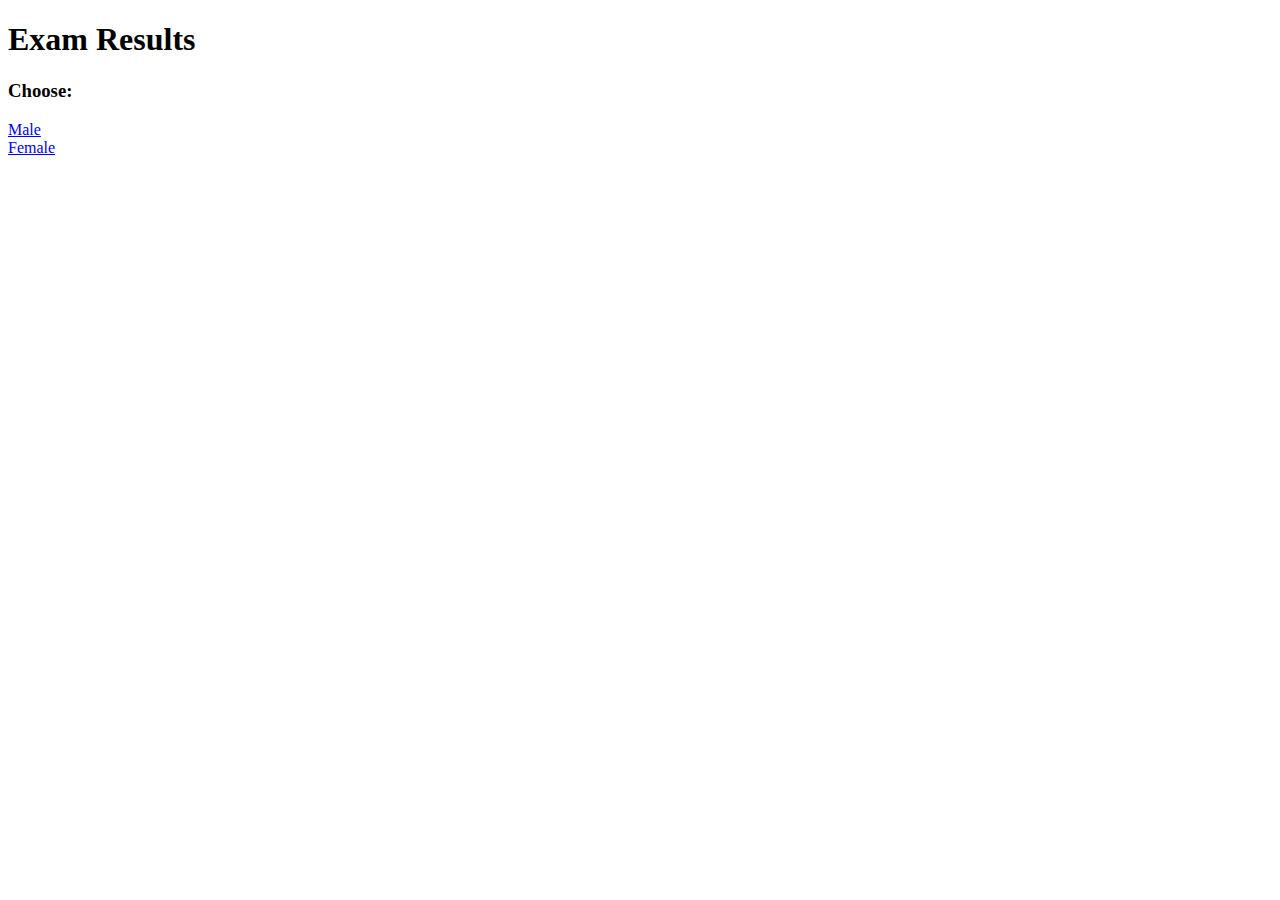
<file: index.html>
<!DOCTYPE html>
<html lang="en">
  <head>
    <meta charset="UTF-8" />
    <meta http-equiv="X-UA-Compatible" content="IE=edge" />
    <meta name="viewport" content="width=device-width, initial-scale=1.0" />
    <title>Main</title>
  </head>
  <body>
    <h1>Exam Results</h1>
    <h3>Choose:</h3>
    <a href="male.html">Male</a><br />
    <a href="female.html">Female</a>
  </body>
</html>
</file>
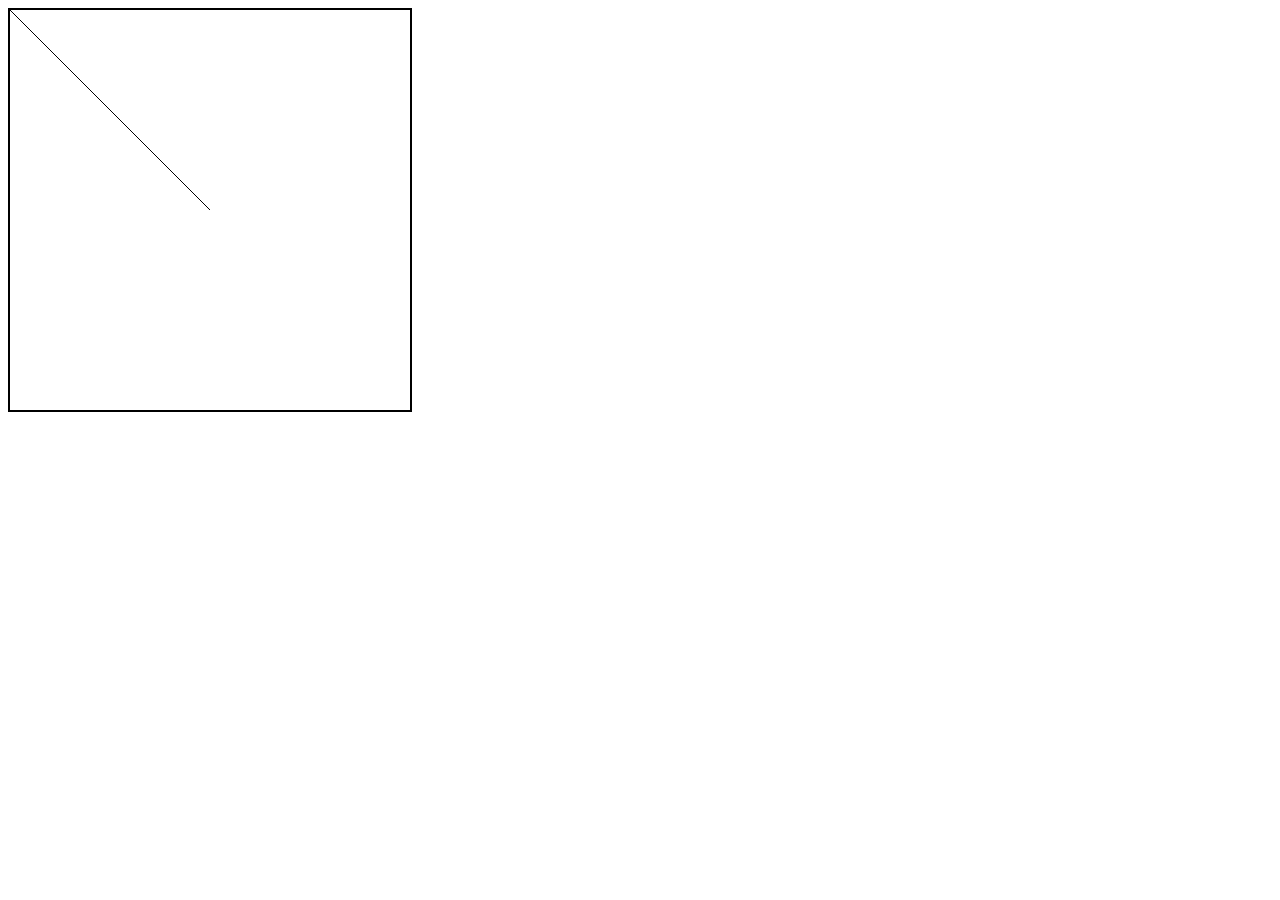
<file: canvas.html>
<!DOCTYPE html>
<html lang="en">
  <head>
    <meta charset="UTF-8" />
    <meta http-equiv="X-UA-Compatible" content="IE=edge" />
    <meta name="viewport" content="width=device-width, initial-scale=1.0" />
    <title>Graphic</title>
  </head>
  <body>
    <canvas id="canvas" width="400" height="400" style="border: 2px solid">
      <script>
        var canvas = document.getElementById('canvas');
        var pincel = canvas.getContext('2d');
        pincel.moveTo(0, 0);
        pincel.lineTo(200, 200);
        pincel.stroke();
      </script>
    </canvas>
  </body>
</html>
</file>
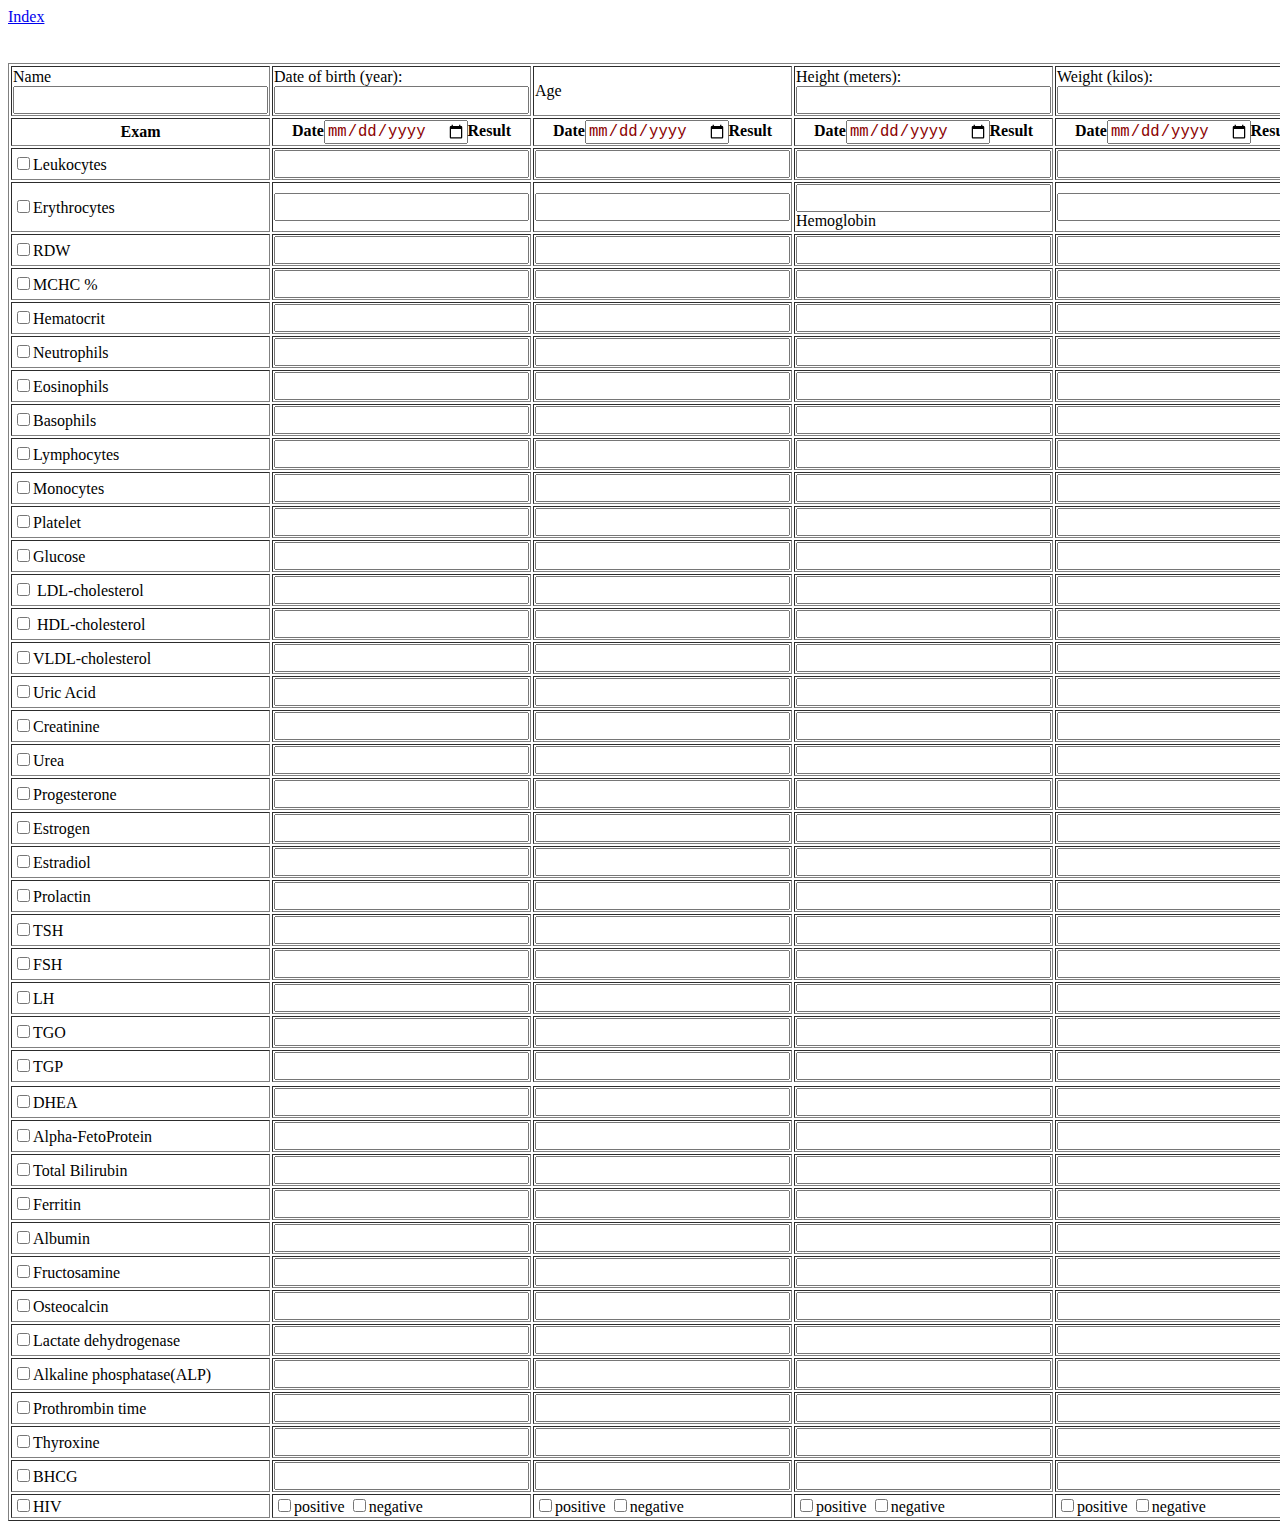
<file: female.html>
<!DOCTYPE html>
<html lang="en">
  <head>
    <meta charset="UTF-8" />
    <meta http-equiv="X-UA-Compatible" content="IE=edge" />
    <meta name="viewport" content="width=device-width, initial-scale=1.0" />
    <link rel="stylesheet" href="style.css" />
    <title>Female</title>
  </head>
  <body>
    <a href="index.html">Index</a>
    <table border="1">
      <caption>
        Female results
      </caption>
      <tr onchange="calc()">
        <td>Name <input type="text" name="name" id="name" /></td>
        <td>
          Date of birth (year):
          <input type="number" name="dateofbirth" id="dateofbirth" />
        </td>
        <td><span id="age">Age</span></td>
        <td>
          Height (meters):<input type="number" name="height" id="height" />
        </td>
        <td>
          Weight (kilos):<input type="number" name="weight" id="weight" />
        </td>
        <td>BMI <span id="bmi"></span></td>
      </tr>
      <tr>
        <th>Exam</th>
        <th>Date<input type="date" name="date1" id="date1" />Result</th>
        <th>Date<input type="date" name="date2" id="date2" />Result</th>
        <th>Date<input type="date" name="date3" id="date3" />Result</th>
        <th>Date<input type="date" name="date4" id="date4" />Result</th>
        <th>Date<input type="date" name="date5" id="date5" />Result</th>
        <th>Date<input type="date" name="date6" id="date6" />Result</th>
        <th>Date<input type="date" name="date7" id="date7" />Result</th>
      </tr>
      <tr>
        <td><input type="checkbox" name="leuko" id="leuko" />Leukocytes</td>
        <td><input type="number" name="leuko1" id="leuko1" min="0" /></td>
        <td><input type="number" name="leuko2" id="leuko2" min="0" /></td>
        <td><input type="number" name="leuko3" id="leuko3" min="0" /></td>
        <td><input type="number" name="leuko4" id="leuko4" min="0" /></td>
        <td><input type="number" name="leuko5" id="leuko5" min="0" /></td>
        <td><input type="number" name="leuko6" id="leuko6" min="0" /></td>
        <td><input type="number" name="leuko7" id="leuko7" min="0" /></td>
      </tr>
      <tr>
        <td>
          <input type="checkbox" name="erythro" id="erythro" />Erythrocytes
        </td>
        <td><input type="number" name="erythro1" id="erythro1" min="0" /></td>
        <td><input type="number" name="erythro2" id="erythro2" min="0" /></td>
        <td><input type="number" name="erythro3" id="erythro3" min="0/></td>
        <td><input type="number" name="erythro4" id="erythro4" min="0/></td>
        <td><input type="number" name="erythro5" id="erythro5" min="0/></td>
        <td><input type="number" name="erythro6" id="erythro6" min="0/></td>
        <td><input type="number" name="erythro7" id="erythro7" min="0/></td>
      </tr>
      <tr>
        <td><input type="checkbox" name="hemo" id="hemo" />Hemoglobin</td>
        <td><input type="number" name="hemo1" id="hemo1" min="0" /></td>
        <td><input type="number" name="hemo2" id="hemo2" min="0" /></td>
        <td><input type="number" name="hemo3" id="hemo3" min="0" /></td>
        <td><input type="number" name="hemo4" id="hemo4" min="0" /></td>
        <td><input type="number" name="hemo5" id="hemo5" min="0" /></td>
        <td><input type="number" name="hemo6" id="hemo6" min="0" /></td>
        <td><input type="number" name="hemo7" id="hemo7" min="0" /></td>
      </tr>
      <tr>
        <td><input type="checkbox" name="rdw" id="rdw" />RDW</td>
        <td><input type="number" name="rdw1" id="rdw1" min="0" /></td>
        <td><input type="number" name="rdw2" id="rdw2" min="0" /></td>
        <td><input type="number" name="rdw3" id="rdw3" min="0" /></td>
        <td><input type="number" name="rdw4" id="rdw4" min="0" /></td>
        <td><input type="number" name="rdw5" id="rdw5" min="0" /></td>
        <td><input type="number" name="rdw6" id="rdw6" min="0" /></td>
        <td><input type="number" name="rdw7" id="rdw7" min="0" /></td>
      </tr>
      <tr>
        <td><input type="checkbox" name="mchc" id="mchc" />MCHC %</td>
        <td><input type="number" name="mchc1" id="mchc1" min="0" /></td>
        <td><input type="number" name="mchc2" id="mchc2" min="0" /></td>
        <td><input type="number" name="mchc3" id="mchc3" min="0" /></td>
        <td><input type="number" name="mchc4" id="mchc4" min="0" /></td>
        <td><input type="number" name="mchc5" id="mchc5" min="0" /></td>
        <td><input type="number" name="mchc6" id="mchc6" min="0" /></td>
        <td><input type="number" name="mchc7" id="mchc7" min="0" /></td>
      </tr>
      <tr>
        <td><input type="checkbox" name="hemato" id="hemato" />Hematocrit</td>
        <td><input type="number" name="hemato1" id="hemato1" min="0" /></td>
        <td><input type="number" name="hemato2" id="hemato2" min="0" /></td>
        <td><input type="number" name="hemato3" id="hemato3" min="0" /></td>
        <td><input type="number" name="hemato4" id="hemato4" min="0" /></td>
        <td><input type="number" name="hemato5" id="hemato5" min="0" /></td>
        <td><input type="number" name="hemato6" id="hemato6" min="0" /></td>
        <td><input type="number" name="hemato7" id="hemato7" min="0" /></td>
      </tr>
      <tr>
        <td>
          <input
            type="checkbox"
            name="neutrophils"
            id="neutrophils"
          />Neutrophils
        </td>
        <td>
          <input type="number" name="neutrophils1" id="neutrophils1" min="0" />
        </td>
        <td>
          <input type="number" name="neutrophils2" id="neutrophils2" min="0" />
        </td>
        <td>
          <input type="number" name="neutrophils3" id="neutrophils3" min="0" />
        </td>
        <td>
          <input type="number" name="neutrophils4" id="neutrophils4" min="0" />
        </td>
        <td>
          <input type="number" name="neutrophils5" id="neutrophils5" min="0" />
        </td>
        <td>
          <input type="number" name="neutrophils6" id="neutrophils6" min="0" />
        </td>
        <td>
          <input type="number" name="neutrophils7" id="neutrophils7" min="0" />
        </td>
      </tr>
      <tr>
        <td>
          <input
            type="checkbox"
            name="eosinophils"
            id="eosinophils"
          />Eosinophils
        </td>
        <td>
          <input type="number" name="eosinophils1" id="eosinophils1" min="0" />
        </td>
        <td>
          <input type="number" name="eosinophils2" id="eosinophils2" min="0" />
        </td>
        <td>
          <input type="number" name="eosinophils3" id="eosinophils3" min="0" />
        </td>
        <td>
          <input type="number" name="eosinophils4" id="eosinophils4" min="0" />
        </td>
        <td>
          <input type="number" name="eosinophils5" id="eosinophils5" min="0" />
        </td>
        <td>
          <input type="number" name="eosinophils6" id="eosinophils6" min="0" />
        </td>
        <td>
          <input type="number" name="eosinophils7" id="eosinophils7" min="0" />
        </td>
      </tr>
      <tr>
        <td>
          <input type="checkbox" name="basophils" id="basophils" />Basophils
        </td>
        <td>
          <input type="number" name="basophils1" id="basophils1" min="0" />
        </td>
        <td>
          <input type="number" name="basophils2" id="basophils2" min="0" />
        </td>
        <td>
          <input type="number" name="basophils3" id="basophils3" min="0" />
        </td>
        <td>
          <input type="number" name="basophils4" id="basophils4" min="0" />
        </td>
        <td>
          <input type="number" name="basophils5" id="basophils5" min="0" />
        </td>
        <td>
          <input type="number" name="basophils6" id="basophils6" min="0" />
        </td>
        <td>
          <input type="number" name="basophils7" id="basophils7" min="0" />
        </td>
      </tr>
      <tr>
        <td>
          <input
            type="checkbox"
            name="lymphocytes"
            id="lymphocytes"
          />Lymphocytes
        </td>
        <td>
          <input type="number" name="lymphocytes1" id="lymphocytes1" min="0" />
        </td>
        <td>
          <input type="number" name="lymphocytes2" id="lymphocytes2" min="0" />
        </td>
        <td>
          <input type="number" name="lymphocytes3" id="lymphocytes3" min="0" />
        </td>
        <td>
          <input type="number" name="lymphocytes4" id="lymphocytes4" min="0" />
        </td>
        <td>
          <input type="number" name="lymphocytes5" id="lymphocytes5" min="0" />
        </td>
        <td>
          <input type="number" name="lymphocytes6" id="lymphocytes6" min="0" />
        </td>
        <td>
          <input type="number" name="lymphocytes7" id="lymphocytes7" min="0" />
        </td>
      </tr>
      <tr>
        <td>
          <input type="checkbox" name="monocytes" id="monocytes" />Monocytes
        </td>
        <td>
          <input type="number" name="monocytes1" id="monocytes1" min="0" />
        </td>
        <td>
          <input type="number" name="monocytes2" id="monocytes2" min="0" />
        </td>
        <td>
          <input type="number" name="monocytes3" id="monocytes3" min="0" />
        </td>
        <td>
          <input type="number" name="monocytes4" id="monocytes4" min="0" />
        </td>
        <td>
          <input type="number" name="monocytes5" id="monocytes5" min="0" />
        </td>
        <td>
          <input type="number" name="monocytes6" id="monocytes6" min="0" />
        </td>
        <td>
          <input type="number" name="monocytes7" id="monocytes7" min="0" />
        </td>
      </tr>
      <tr>
        <td><input type="checkbox" name="platelet" id="platelet" />Platelet</td>
        <td><input type="number" name="p1" id="p1" min="0" /></td>
        <td><input type="number" name="p2" id="p2" min="0" /></td>
        <td><input type="number" name="p3" id="p3" min="0" /></td>
        <td><input type="number" name="p4" id="p4" min="0" /></td>
        <td><input type="number" name="p5" id="p5" min="0" /></td>
        <td><input type="number" name="p6" id="p6" min="0" /></td>
        <td><input type="number" name="p7" id="p7" min="0" /></td>
      </tr>
      <tr onchange="glocose()">
        <td><input type="checkbox" name="glucose" id="glucose" />Glucose</td>
        <td><input type="number" name="glucose1" id="glucose1" min="0" /></td>
        <td><input type="number" name="glucose2" id="glucose2" min="0" /></td>
        <td><input type="number" name="glucose3" id="glucose3" min="0" /></td>
        <td><input type="number" name="glucose4" id="glucose4" min="0" /></td>
        <td><input type="number" name="glucose5" id="glucose5" min="0" /></td>
        <td><input type="number" name="glucose6" id="glucose6" min="0" /></td>
        <td><input type="number" name="glucose7" id="glucose7" min="0" /></td>
      </tr>
      <tr>
        <td><input type="checkbox" name="ldl" id="ldl" /> LDL-cholesterol</td>
        <td><input type="number" name="ldl1" id="ldl1" min="0" /></td>
        <td><input type="number" name="ldl2" id="ldl2" min="0" /></td>
        <td><input type="number" name="ldl3" id="ldl3" min="0" /></td>
        <td><input type="number" name="ldl4" id="ldl4" min="0" /></td>
        <td><input type="number" name="ldl5" id="ldl5" min="0" /></td>
        <td><input type="number" name="ldl6" id="ldl6" min="0" /></td>
        <td><input type="number" name="ldl7" id="ldl7" min="0" /></td>
      </tr>
      <tr>
        <td><input type="checkbox" name="hdl" id="hdl" /> HDL-cholesterol</td>
        <td><input type="number" name="hdl1" id="hdl1" min="0" /></td>
        <td><input type="number" name="hdl2" id="hdl2" min="0" /></td>
        <td><input type="number" name="hdl3" id="hdl3" min="0" /></td>
        <td><input type="number" name="hdl4" id="hdl4" min="0" /></td>
        <td><input type="number" name="hdl5" id="hdl5" min="0" /></td>
        <td><input type="number" name="hdl6" id="hdl6" min="0" /></td>
        <td><input type="number" name="hdl7" id="hdl7" min="0" /></td>
      </tr>
      <tr>
        <td><input type="checkbox" name="vldl" id="vldl" />VLDL-cholesterol</td>
        <td><input type="number" name="vldl1" id="vldl1" min="0" /></td>
        <td><input type="number" name="vldl2" id="vldl2" min="0" /></td>
        <td><input type="number" name="vldl3" id="vldl3" min="0" /></td>
        <td><input type="number" name="vldl4" id="vldl4" min="0" /></td>
        <td><input type="number" name="vldl5" id="vldl5" min="0" /></td>
        <td><input type="number" name="vldl6" id="vldl6" min="0" /></td>
        <td><input type="number" name="vldl7" id="vldl7" min="0" /></td>
      </tr>
      <tr>
        <td>
          <input type="checkbox" name="uricAcid" id="uricAcid" />Uric Acid
        </td>
        <td><input type="number" name="uricAcid1" id="uricAcid1" min="0" /></td>
        <td><input type="number" name="uricAcid2" id="uricAcid2" min="0" /></td>
        <td><input type="number" name="uricAcid3" id="uricAcid3" min="0" /></td>
        <td><input type="number" name="uricAcid4" id="uricAcid4" min="0" /></td>
        <td><input type="number" name="uricAcid5" id="uricAcid5" min="0" /></td>
        <td><input type="number" name="uricAcid6" id="uricAcid6" min="0" /></td>
        <td><input type="number" name="uricAcid7" id="uricAcid7" min="0" /></td>
      </tr>
      <tr>
        <td>
          <input type="checkbox" name="creatinine" id="creatinine" />Creatinine
        </td>
        <td>
          <input type="number" name="creatinine1" id="creatinine1" min="0" />
        </td>
        <td>
          <input type="number" name="creatinine2" id="creatinine2" min="0" />
        </td>
        <td>
          <input type="number" name="creatinine3" id="creatinine3" min="0" />
        </td>
        <td>
          <input type="number" name="creatinine4" id="creatinine4" min="0" />
        </td>
        <td>
          <input type="number" name="creatinine5" id="creatinine5" min="0" />
        </td>
        <td>
          <input type="number" name="creatinine6" id="creatinine6" min="0" />
        </td>
        <td>
          <input type="number" name="creatinine7" id="creatinine7" min="0" />
        </td>
      </tr>
      <tr>
        <td><input type="checkbox" name="urea" id="urea" />Urea</td>
        <td><input type="number" name="urea1" id="urea1" min="0" /></td>
        <td><input type="number" name="urea2" id="urea2" min="0" /></td>
        <td><input type="number" name="urea3" id="urea3" min="0" /></td>
        <td><input type="number" name="urea4" id="urea4" min="0" /></td>
        <td><input type="number" name="urea5" id="urea5" min="0" /></td>
        <td><input type="number" name="urea6" id="urea6" min="0" /></td>
        <td><input type="number" name="urea7" id="urea7" min="0" /></td>
      </tr>
      <tr>
        <td>
          <input
            type="checkbox"
            name="progesterone"
            id="progesterone"
          />Progesterone
        </td>
        <td>
          <input
            type="number"
            name="progesterone1"
            id="progesterone1"
            min="0"
          />
        </td>
        <td>
          <input
            type="number"
            name="progesterone2"
            id="progesterone2"
            min="0"
          />
        </td>
        <td>
          <input
            type="number"
            name="progesterone3"
            id="progesterone3"
            min="0"
          />
        </td>
        <td>
          <input
            type="number"
            name="progesterone4"
            id="progesterone4"
            min="0"
          />
        </td>
        <td>
          <input
            type="number"
            name="progesterone5"
            id="progesterone5"
            min="0"
          />
        </td>
        <td>
          <input
            type="number"
            name="progesterone6"
            id="progesterone6"
            min="0"
          />
        </td>
        <td>
          <input
            type="number"
            name="progesterone7"
            id="progesterone7"
            min="0"
          />
        </td>
      </tr>
      <tr>
        <td>
          <input
            type="checkbox"
            name="estrogen"
            id="estrogen"
            min="0"
          />Estrogen
        </td>
        <td><input type="number" name="estrogen1" id="estrogen1" min="0" /></td>
        <td><input type="number" name="estrogen2" id="estrogen2" min="0" /></td>
        <td><input type="number" name="estrogen3" id="estrogen3" min="0" /></td>
        <td><input type="number" name="estrogen4" id="estrogen4" min="0" /></td>
        <td><input type="number" name="estrogen5" id="estrogen5" min="0" /></td>
        <td><input type="number" name="estrogen6" id="estrogen6" min="0" /></td>
        <td><input type="number" name="estrogen7" id="estrogen7" min="0" /></td>
      </tr>
      <tr>
        <td>
          <input type="checkbox" name="estradiol" id="estradiol" />Estradiol
        </td>
        <td>
          <input type="number" name="estradiol1" id="estradiol1" min="0" />
        </td>
        <td>
          <input type="number" name="estradiol2" id="estradiol2" min="0" />
        </td>
        <td>
          <input type="number" name="estradiol3" id="estradiol3" min="0" />
        </td>
        <td>
          <input type="number" name="estradiol4" id="estradiol4" min="0" />
        </td>
        <td>
          <input type="number" name="estradiol5" id="estradiol5" min="0" />
        </td>
        <td>
          <input type="number" name="estradiol6" id="estradiol6" min="0" />
        </td>
        <td>
          <input type="number" name="estradiol7" id="estradiol7" min="0" />
        </td>
      </tr>
      <tr>
        <td>
          <input
            type="checkbox"
            name="prolactin"
            id="prolactin"
            min="0"
          />Prolactin
        </td>
        <td>
          <input type="number" name="prolactin" id="prolactin1" min="0" />
        </td>
        <td>
          <input type="number" name="prolactin" id="prolactin2" min="0" />
        </td>
        <td>
          <input type="number" name="prolactin" id="prolactin3" min="0" />
        </td>
        <td>
          <input type="number" name="prolactin" id="prolactin4" min="0" />
        </td>
        <td>
          <input type="number" name="prolactin" id="prolactin5" min="0" />
        </td>
        <td>
          <input type="number" name="prolactin" id="prolactin6" min="0" />
        </td>
        <td>
          <input type="number" name="prolactin" id="prolactin7" min="0" />
        </td>
      </tr>
      <tr>
        <td><input type="checkbox" name="tsh" id="tsh" />TSH</td>
        <td><input type="number" name="tsh1" id="tsh1" min="0" /></td>
        <td><input type="number" name="tsh2" id="tsh2" min="0" /></td>
        <td><input type="number" name="tsh3" id="tsh3" min="0" /></td>
        <td><input type="number" name="tsh4" id="tsh4" min="0" /></td>
        <td><input type="number" name="tsh5" id="tsh5" min="0" /></td>
        <td><input type="number" name="tsh6" id="tsh6" min="0" /></td>
        <td><input type="number" name="tsh7" id="tsh7" min="0" /></td>
      </tr>
      <tr>
        <td><input type="checkbox" name="FSH" id="FSH" />FSH</td>
        <td><input type="number" name="FSH1" id="FSH1" min="0" /></td>
        <td><input type="number" name="FSH2" id="FSH2" min="0" /></td>
        <td><input type="number" name="FSH3" id="FSH3" min="0" /></td>
        <td><input type="number" name="FSH4" id="FSH4" min="0" /></td>
        <td><input type="number" name="FSH5" id="FSH5" min="0" /></td>
        <td><input type="number" name="FSH6" id="FSH6" min="0" /></td>
        <td><input type="number" name="FSH7" id="FSH7" min="0" /></td>
      </tr>
      <tr>
        <td><input type="checkbox" name="LH" id="LH" />LH</td>
        <td><input type="number" name="LH1" id="LH1" min="0" /></td>
        <td><input type="number" name="LH2" id="LH2" min="0" /></td>
        <td><input type="number" name="LH3" id="LH3" min="0" /></td>
        <td><input type="number" name="LH4" id="LH4" min="0" /></td>
        <td><input type="number" name="LH5" id="LH5" min="0" /></td>
        <td><input type="number" name="LH6" id="LH6" min="0" /></td>
        <td><input type="number" name="LH7" id="LH7" min="0" /></td>
      </tr>
      <tr>
        <td><input type="checkbox" name="TGO" id="TGO" />TGO</td>
        <td><input type="number" name="tgo1" id="tgo1" min="0" /></td>
        <td><input type="number" name="tgo2" id="tgo2" min="0" /></td>
        <td><input type="number" name="tgo3" id="tgo3" min="0" /></td>
        <td><input type="number" name="tgo4" id="tgo4" min="0" /></td>
        <td><input type="number" name="tgo5" id="tgo5" min="0" /></td>
        <td><input type="number" name="tgo6" id="tgo6" min="0" /></td>
        <td><input type="number" name="tgo7" id="tgo7" min="0" /></td>
      </tr>
      <tr>
        <td><input type="checkbox" name="TGP" id="TGP" />TGP</td>
        <td><input type="number" name="tgp1" id="tgp1" min="0" /></td>
        <td><input type="number" name="tgp2" id="tgp2" min="0" /></td>
        <td><input type="number" name="tgp3" id="tgp3" min="0" /></td>
        <td><input type="number" name="tgp4" id="tgp4" min="0" /></td>
        <td><input type="number" name="tgp5" id="tgp5" min="0" /></td>
        <td><input type="number" name="tgp6" id="tgp6" min="0" /></td>
        <td><input type="number" name="tgp7" id="tgp7" min="0" /></td>
      </tr>
      <tr></tr>
      <tr>
        <td><input type="checkbox" name="dhea" id="dhea" min="0" />DHEA</td>
        <td><input type="number" name="dhea1" id="dhea1" min="0" /></td>
        <td><input type="number" name="dhea2" id="dhea2" min="0" /></td>
        <td><input type="number" name="dhea3" id="dhea3" min="0" /></td>
        <td><input type="number" name="dhea4" id="dhea4" min="0" /></td>
        <td><input type="number" name="dhea5" id="dhea5" min="0" /></td>
        <td><input type="number" name="dhea6" id="dhea6" min="0" /></td>
        <td><input type="number" name="dhea7" id="dhea7" min="0" /></td>
      </tr>
      <tr>
        <td><input type="checkbox" name="afp" id="afp" />Alpha-FetoProtein</td>
        <td><input type="text" name="afp1" id="afp1" min="0" /></td>
        <td><input type="text" name="afp2" id="afp2" min="0" /></td>
        <td><input type="text" name="afp3" id="afp3" min="0" /></td>
        <td><input type="text" name="afp4" id="afp4" min="0" /></td>
        <td><input type="text" name="afp5" id="afp5" min="0" /></td>
        <td><input type="text" name="afp6" id="afp6" min="0" /></td>
        <td><input type="text" name="afp7" id="afp7" min="0" /></td>
      </tr>
      <tr>
        <td>
          <input type="checkbox" name="bilirubin" id="bilirubin" />Total
          Bilirubin
        </td>
        <td>
          <input type="number" name="bilirubin1" id="bilirubin1" min="0" />
        </td>
        <td>
          <input type="number" name="bilirubin2" id="bilirubin2" min="0" />
        </td>
        <td>
          <input type="number" name="bilirubin3" id="bilirubin3" min="0" />
        </td>
        <td>
          <input type="number" name="bilirubin4" id="bilirubin4" min="0" />
        </td>
        <td>
          <input type="number" name="bilirubin5" id="bilirubin5" min="0" />
        </td>
        <td>
          <input type="number" name="bilirubin6" id="bilirubin6" min="0" />
        </td>
        <td>
          <input type="number" name="bilirubin7" id="bilirubin7" min="0" />
        </td>
      </tr>
      <tr>
        <td><input type="checkbox" name="ferritin" id="ferritin" />Ferritin</td>
        <td><input type="number" name="ferritin1" id="ferritin1" min="0" /></td>
        <td><input type="number" name="ferritin2" id="ferritin2" min="0" /></td>
        <td><input type="number" name="ferritin3" id="ferritin3" min="0" /></td>
        <td><input type="number" name="ferritin4" id="ferritin4" min="0" /></td>
        <td><input type="number" name="ferritin5" id="ferritin5" min="0" /></td>
        <td><input type="number" name="ferritin6" id="ferritin6" min="0" /></td>
        <td><input type="number" name="ferritin7" id="ferritin7" min="0" /></td>
      </tr>
      <tr>
        <td><input type="checkbox" name="albumin" id="albumin" />Albumin</td>
        <td><input type="number" name="albumin1" id="albumin1" min="0" /></td>
        <td><input type="number" name="albumin2" id="albumin2" min="0" /></td>
        <td><input type="number" name="albumin3" id="albumin3" min="0" /></td>
        <td><input type="number" name="albumin4" id="albumin4" min="0" /></td>
        <td><input type="number" name="albumin5" id="albumin5" min="0" /></td>
        <td><input type="number" name="albumin6" id="albumin6" min="0" /></td>
        <td><input type="number" name="albumin7" id="albumin7" min="0" /></td>
      </tr>
      <tr>
        <td>
          <input
            type="checkbox"
            name="fructosamine"
            id="fructosamine"
          />Fructosamine
        </td>
        <td>
          <input
            type="number"
            name="fructosamine1"
            id="fructosamine1"
            min="0"
          />
        </td>
        <td>
          <input
            type="number"
            name="fructosamine2"
            id="fructosamine2"
            min="0"
          />
        </td>
        <td>
          <input
            type="number"
            name="fructosamine3"
            id="fructosamine3"
            min="0"
          />
        </td>
        <td>
          <input
            type="number"
            name="fructosamine4"
            id="fructosamine4"
            min="0"
          />
        </td>
        <td>
          <input
            type="number"
            name="fructosamine5"
            id="fructosamine5"
            min="0"
          />
        </td>
        <td>
          <input
            type="number"
            name="fructosamine6"
            id="fructosamine6"
            min="0"
          />
        </td>
        <td>
          <input
            type="number"
            name="fructosamine7"
            id="fructosamine7"
            min="0"
          />
        </td>
      </tr>
      <tr>
        <td>
          <input type="checkbox" name="osteocalc" id="osteocalc" />Osteocalcin
        </td>
        <td>
          <input type="number" name="osteocalc1" id="osteocalc1" min="0" />
        </td>
        <td>
          <input type="number" name="osteocalc2" id="osteocalc2" min="0" />
        </td>
        <td>
          <input type="number" name="osteocalc3" id="osteocalc3" min="0" />
        </td>
        <td>
          <input type="number" name="osteocalc4" id="osteocalc4" min="0" />
        </td>
        <td>
          <input type="number" name="osteocalc5" id="osteocalc5" min="0" />
        </td>
        <td>
          <input type="number" name="osteocalc6" id="osteocalc6" min="0" />
        </td>
        <td>
          <input type="number" name="osteocalc7" id="osteocalc7" min="0" />
        </td>
      </tr>
      <tr>
        <td>
          <input type="checkbox" name="ldh" id="ldh" />Lactate dehydrogenase
        </td>
        <td><input type="number" name="ldh1" id="ldh1" min="0" /></td>
        <td><input type="number" name="ldh2" id="ldh2" min="0" /></td>
        <td><input type="number" name="ldh3" id="ldh3" min="0" /></td>
        <td><input type="number" name="ldh4" id="ldh4" min="0" /></td>
        <td><input type="number" name="ldh5" id="ldh5" min="0" /></td>
        <td><input type="number" name="ldh6" id="ldh6" min="0" /></td>
        <td><input type="number" name="ldh7" id="ldh7" min="0" /></td>
      </tr>
      <tr>
        <td>
          <input type="checkbox" name="alp" id="alp" />Alkaline phosphatase(ALP)
        </td>
        <td><input type="number" name="alp1" id="alp1" min="0" /></td>
        <td><input type="number" name="alp2" id="alp2" min="0" /></td>
        <td><input type="number" name="alp3" id="alp3" min="0" /></td>
        <td><input type="number" name="alp4" id="alp4" min="0" /></td>
        <td><input type="number" name="alp5" id="alp5" min="0" /></td>
        <td><input type="number" name="alp6" id="alp6" min="0" /></td>
        <td><input type="number" name="alp7" id="alp7" min="0" /></td>
      </tr>
      <tr>
        <td>
          <input
            type="checkbox"
            name="prothrombin_time"
            id="prothrombin_time"
          />Prothrombin time
        </td>
        <td>
          <input
            type="number"
            name="prothrombin_time1"
            id="prothrombin_time1"
            min="0"
          />
        </td>
        <td>
          <input
            type="number"
            name="prothrombin_time2"
            id="prothrombin_time2"
            min="0"
          />
        </td>
        <td>
          <input
            type="number"
            name="prothrombin_time3"
            id="prothrombin_time3"
            min="0"
          />
        </td>
        <td>
          <input
            type="number"
            name="prothrombin_time4"
            id="prothrombin_time4"
            min="0"
          />
        </td>
        <td>
          <input
            type="number"
            name="prothrombin_time5"
            id="prothrombin_time5"
            min="0"
          />
        </td>
        <td>
          <input
            type="number"
            name="prothrombin_time6"
            id="prothrombin_time6"
            min="0"
          />
        </td>
        <td>
          <input
            type="number"
            name="prothrombin_time7"
            id="prothrombin_time7"
            min="0"
          />
        </td>
      </tr>
      <tr>
        <td>
          <input type="checkbox" name="thyroxine" id="thyroxine" />Thyroxine
        </td>
        <td>
          <input type="number" name="thyroxine1" id="thyroxine1" min="0" />
        </td>
        <td>
          <input type="number" name="thyroxine2" id="thyroxine2" min="0" />
        </td>
        <td>
          <input type="number" name="thyroxine3" id="thyroxine3" min="0" />
        </td>
        <td>
          <input type="number" name="thyroxine4" id="thyroxine4" min="0" />
        </td>
        <td>
          <input type="number" name="thyroxine5" id="thyroxine5" min="0" />
        </td>
        <td>
          <input type="number" name="thyroxine6" id="thyroxine6" min="0" />
        </td>
        <td>
          <input type="number" name="thyroxine7" id="thyroxine7" min="0" />
        </td>
      </tr>
      <tr>
        <td><input type="checkbox" name="bhcg" id="bhcg" />BHCG</td>
        <td><input type="number" name="bhcg1" id="bhcg1" min="0" /></td>
        <td><input type="number" name="bhcg2" id="bhcg2" min="0" /></td>
        <td><input type="number" name="bhcg3" id="bhcg3" min="0" /></td>
        <td><input type="number" name="bhcg4" id="bhcg4" min="0" /></td>
        <td><input type="number" name="bhcg5" id="bhcg5" min="0" /></td>
        <td><input type="number" name="bhcg6" id="bhcg6" min="0" /></td>
        <td><input type="number" name="bhcg7" id="bhcg7" min="0" /></td>
      </tr>
      <tr>
        <td><input type="checkbox" name="HIVpos" id="HIVpos" />HIV</td>
        <td>
          <input type="checkbox" name="HIVpos1" id="HIVpos1" />positive
          <input type="checkbox" name="HIVneg1" id="HIVneg1" />negative
        </td>
        <td>
          <input type="checkbox" name="HIVpos2" id="HIVpos2" />positive
          <input type="checkbox" name="HIVneg2" id="HIVneg2" />negative
        </td>
        <td>
          <input type="checkbox" name="HIVpos3" id="HIVpos3" />positive
          <input type="checkbox" name="HIVneg3" id="HIVneg3" />negative
        </td>
        <td>
          <input type="checkbox" name="HIVpos4" id="HIVpos4" />positive
          <input type="checkbox" name="HIVneg4" id="HIVneg4" />negative
        </td>
        <td>
          <input type="checkbox" name="HIVpos5" id="HIVpos5" />positive
          <input type="checkbox" name="HIVneg5" id="HIVneg5" />negative
        </td>
        <td>
          <input type="checkbox" name="HIVpos6" id="HIVpos6" />positive
          <input type="checkbox" name="HIVneg6" id="HIVneg6" />negative
        </td>
        <td>
          <input type="checkbox" name="HIVpos7" id="HIVpos7" />positive
          <input type="checkbox" name="HIVneg7" id="HIVneg7" />negative
        </td>
      </tr>
    </table>

    <script src="script2.js"></script>
  </body>
</html>
</file>
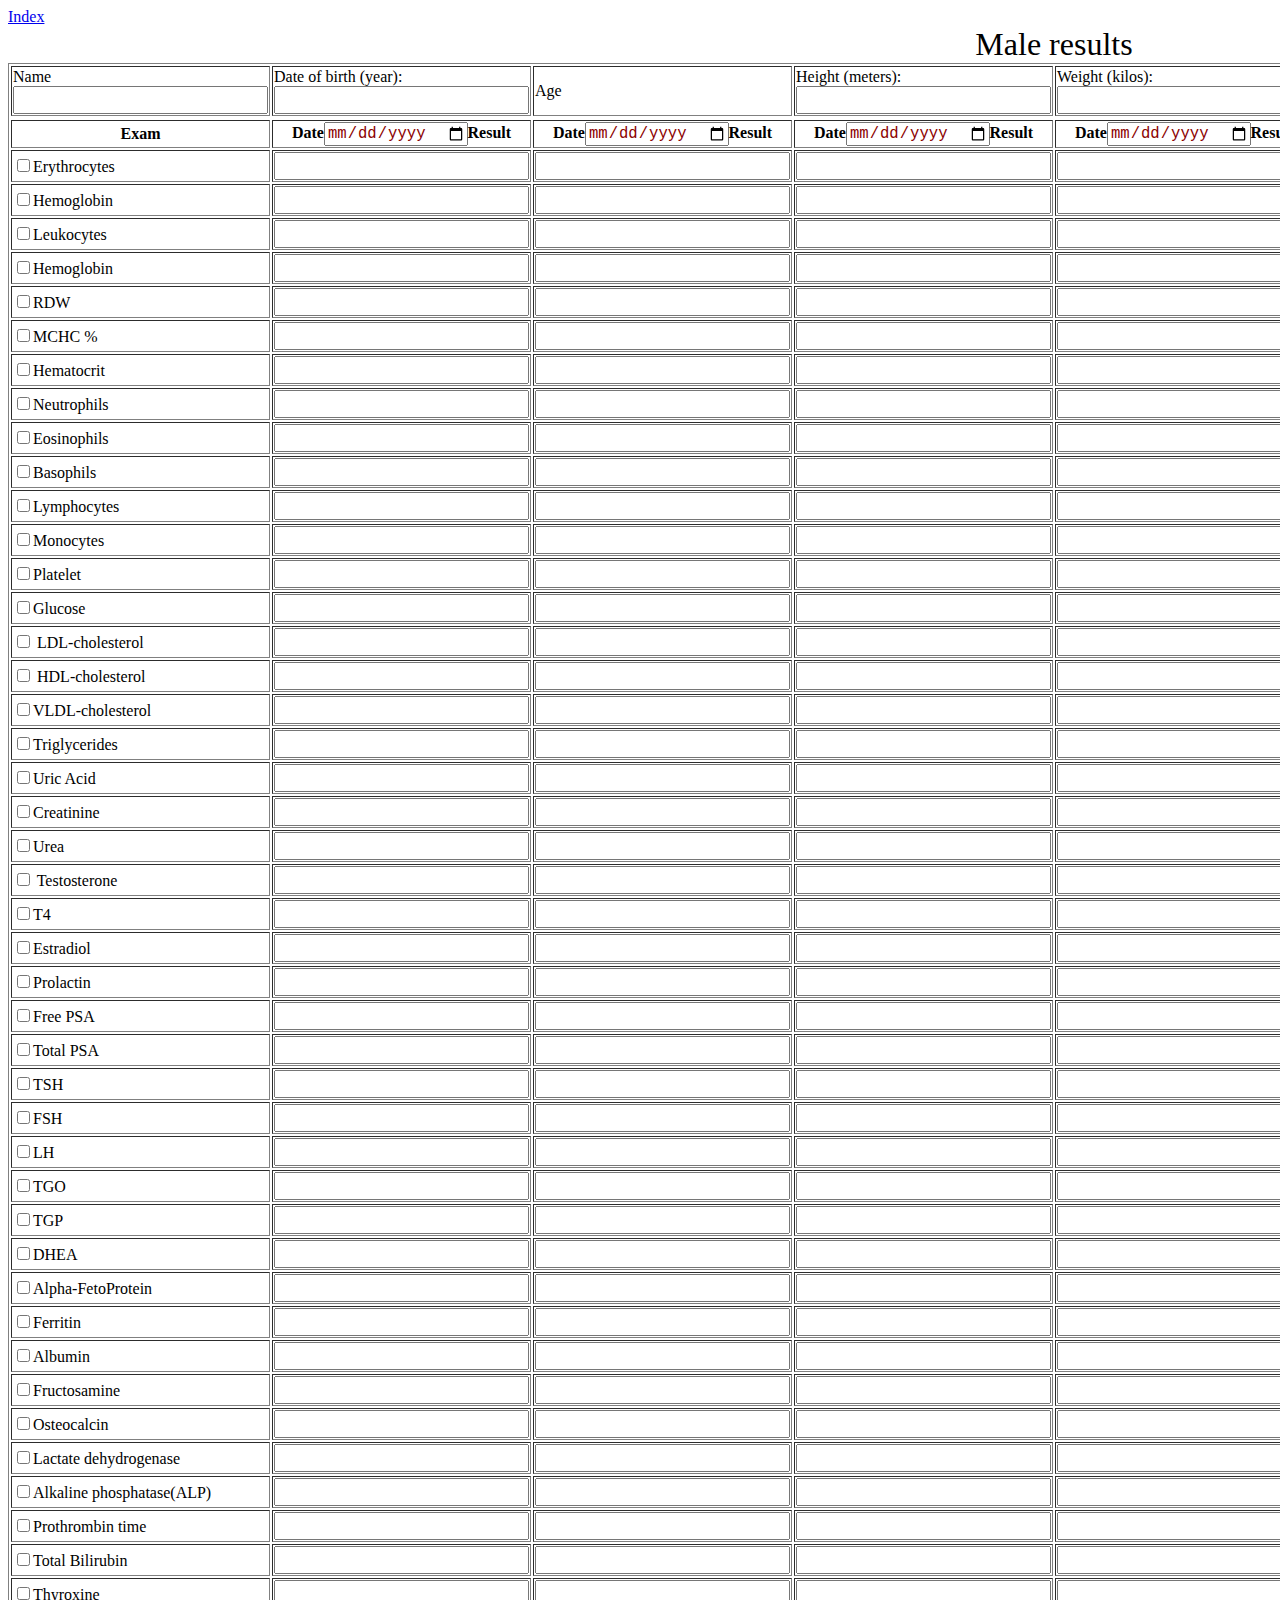
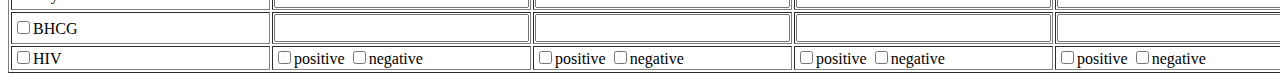
<file: male.html>
<!DOCTYPE html>
<html lang="en">
  <head>
    <meta charset="UTF-8" />
    <meta http-equiv="X-UA-Compatible" content="IE=edge" />
    <meta name="viewport" content="width=device-width, initial-scale=1.0" />
    <link rel="stylesheet" href="style.css" />
    <title>Male</title>
  </head>
  <body>
    <a href="index.html">Index</a>
    <table border="1">
      <caption>
        Male results
      </caption>
      <tr onchange="calc()">
        <td>Name <input type="text" name="name" id="name" /></td>
        <td>
          Date of birth (year):
          <input type="number" name="dateofbirth" id="dateofbirth" />
        </td>
        <td><span id="age">Age</span></td>
        <td>
          Height (meters):<input type="number" name="height" id="height" />
        </td>
        <td>
          Weight (kilos):<input type="number" name="weight" id="weight" />
        </td>
        <td>BMI <span id="bmi"></span></td>
      </tr>
      <tr></tr>
      <tr>
        <th>Exam</th>
        <th>Date<input type="date" name="date1" id="date1" />Result</th>
        <th>Date<input type="date" name="date2" id="date2" />Result</th>
        <th>Date<input type="date" name="date3" id="date3" />Result</th>
        <th>Date<input type="date" name="date4" id="date4" />Result</th>
        <th>Date<input type="date" name="date5" id="date5" />Result</th>
        <th>Date<input type="date" name="date6" id="date6" />Result</th>
        <th>Date<input type="date" name="date7" id="date7" />Result</th>
      </tr>
      <tr>
        <td>
          <input type="checkbox" name="erythro" id="erythro" />Erythrocytes
        </td>
        <td><input type="number" name="erythro1" id="erythro1" /></td>
        <td><input type="number" name="erythro2" id="erythro2" /></td>
        <td><input type="number" name="erythro3" id="erythro3" /></td>
        <td><input type="number" name="erythro4" id="erythro4" /></td>
        <td><input type="number" name="erythro5" id="erythro5" /></td>
        <td><input type="number" name="erythro6" id="erythro6" /></td>
        <td><input type="number" name="erythro7" id="erythro7" /></td>
      </tr>
      <tr>
        <td><input type="checkbox" name="hemo" id="hemo" />Hemoglobin</td>
        <td><input type="number" name="hemo1" id="hemo1" /></td>
        <td><input type="number" name="hemo2" id="hemo2" /></td>
        <td><input type="number" name="hemo3" id="hemo3" /></td>
        <td><input type="number" name="hemo4" id="hemo4" /></td>
        <td><input type="number" name="hemo5" id="hemo5" /></td>
        <td><input type="number" name="hemo6" id="hemo6" /></td>
        <td><input type="number" name="hemo7" id="hemo7" /></td>
      </tr>
      <tr>
        <td><input type="checkbox" name="leuko" id="leuko" />Leukocytes</td>
        <td><input type="number" name="leuko1" id="leuko1" /></td>
        <td><input type="number" name="leuko2" id="leuko2" /></td>
        <td><input type="number" name="leuko3" id="leuko3" /></td>
        <td><input type="number" name="leuko4" id="leuko4" /></td>
        <td><input type="number" name="leuko5" id="leuko5" /></td>
        <td><input type="number" name="leuko6" id="leuko6" /></td>
        <td><input type="number" name="leuko7" id="leuko7" /></td>
      </tr>
      <tr>
        <td><input type="checkbox" name="hemo" id="hemo" />Hemoglobin</td>
        <td><input type="number" name="hemo1" id="hemo1" /></td>
        <td><input type="number" name="hemo2" id="hemo2" /></td>
        <td><input type="number" name="hemo3" id="hemo3" /></td>
        <td><input type="number" name="hemo4" id="hemo4" /></td>
        <td><input type="number" name="hemo5" id="hemo5" /></td>
        <td><input type="number" name="hemo6" id="hemo6" /></td>
        <td><input type="number" name="hemo7" id="hemo7" /></td>
      </tr>
      <tr>
        <td><input type="checkbox" name="rdw" id="rdw" />RDW</td>
        <td><input type="number" name="rdw1" id="rdw1" /></td>
        <td><input type="number" name="rdw2" id="rdw2" /></td>
        <td><input type="number" name="rdw3" id="rdw3" /></td>
        <td><input type="number" name="rdw4" id="rdw4" /></td>
        <td><input type="number" name="rdw5" id="rdw5" /></td>
        <td><input type="number" name="rdw6" id="rdw6" /></td>
        <td><input type="number" name="rdw7" id="rdw7" /></td>
      </tr>
      <tr>
        <td><input type="checkbox" name="mchc" id="mchc" />MCHC %</td>
        <td><input type="number" name="mchc1" id="mchc1" /></td>
        <td><input type="number" name="mchc2" id="mchc2" /></td>
        <td><input type="number" name="mchc3" id="mchc3" /></td>
        <td><input type="number" name="mchc4" id="mchc4" /></td>
        <td><input type="number" name="mchc5" id="mchc5" /></td>
        <td><input type="number" name="mchc6" id="mchc6" /></td>
        <td><input type="number" name="mchc7" id="mchc7" /></td>
      </tr>
      <tr>
        <td><input type="checkbox" name="hemato" id="hemato" />Hematocrit</td>
        <td><input type="number" name="hemato1" id="hemato1" /></td>
        <td><input type="number" name="hemato2" id="hemato2" /></td>
        <td><input type="number" name="hemato3" id="hemato3" /></td>
        <td><input type="number" name="hemato4" id="hemato4" /></td>
        <td><input type="number" name="hemato5" id="hemato5" /></td>
        <td><input type="number" name="hemato6" id="hemato6" /></td>
        <td><input type="number" name="hemato7" id="hemato7" /></td>
      </tr>
      <tr>
        <td>
          <input
            type="checkbox"
            name="neutrophils"
            id="neutrophils"
          />Neutrophils
        </td>
        <td><input type="number" name="neutrophils1" id="neutrophils1" /></td>
        <td><input type="number" name="neutrophils2" id="neutrophils2" /></td>
        <td><input type="number" name="neutrophils3" id="neutrophils3" /></td>
        <td><input type="number" name="neutrophils4" id="neutrophils4" /></td>
        <td><input type="number" name="neutrophils5" id="neutrophils5" /></td>
        <td><input type="number" name="neutrophils6" id="neutrophils6" /></td>
        <td><input type="number" name="neutrophils7" id="neutrophils7" /></td>
      </tr>
      <tr>
        <td>
          <input
            type="checkbox"
            name="eosinophils"
            id="eosinophils"
          />Eosinophils
        </td>
        <td><input type="number" name="eosinophils1" id="eosinophils1" /></td>
        <td><input type="number" name="eosinophils2" id="eosinophils2" /></td>
        <td><input type="number" name="eosinophils3" id="eosinophils3" /></td>
        <td><input type="number" name="eosinophils4" id="eosinophils4" /></td>
        <td><input type="number" name="eosinophils5" id="eosinophils5" /></td>
        <td><input type="number" name="eosinophils6" id="eosinophils6" /></td>
        <td><input type="number" name="eosinophils7" id="eosinophils7" /></td>
      </tr>
      <tr>
        <td>
          <input type="checkbox" name="basophils" id="basophils" />Basophils
        </td>
        <td><input type="number" name="basophils1" id="basophils1" /></td>
        <td><input type="number" name="basophils2" id="basophils2" /></td>
        <td><input type="number" name="basophils3" id="basophils3" /></td>
        <td><input type="number" name="basophils4" id="basophils4" /></td>
        <td><input type="number" name="basophils5" id="basophils5" /></td>
        <td><input type="number" name="basophils6" id="basophils6" /></td>
        <td><input type="number" name="basophils7" id="basophils7" /></td>
      </tr>
      <tr>
        <td>
          <input
            type="checkbox"
            name="lymphocytes"
            id="lymphocytes"
          />Lymphocytes
        </td>
        <td><input type="number" name="lymphocytes1" id="lymphocytes1" /></td>
        <td><input type="number" name="lymphocytes2" id="lymphocytes2" /></td>
        <td><input type="number" name="lymphocytes3" id="lymphocytes3" /></td>
        <td><input type="number" name="lymphocytes4" id="lymphocytes4" /></td>
        <td><input type="number" name="lymphocytes5" id="lymphocytes5" /></td>
        <td><input type="number" name="lymphocytes6" id="lymphocytes6" /></td>
        <td><input type="number" name="lymphocytes7" id="lymphocytes7" /></td>
      </tr>
      <tr>
        <td>
          <input type="checkbox" name="monocytes" id="monocytes" />Monocytes
        </td>
        <td><input type="number" name="monocytes1" id="monocytes1" /></td>
        <td><input type="number" name="monocytes2" id="monocytes2" /></td>
        <td><input type="number" name="monocytes3" id="monocytes3" /></td>
        <td><input type="number" name="monocytes4" id="monocytes4" /></td>
        <td><input type="number" name="monocytes5" id="monocytes5" /></td>
        <td><input type="number" name="monocytes6" id="monocytes6" /></td>
        <td><input type="number" name="monocytes7" id="monocytes7" /></td>
      </tr>
      <tr>
        <td><input type="checkbox" name="platelet" id="platelet" />Platelet</td>
        <td><input type="number" name="p1" id="p1" /></td>
        <td><input type="number" name="p2" id="p2" /></td>
        <td><input type="number" name="p3" id="p3" /></td>
        <td><input type="number" name="p4" id="p4" /></td>
        <td><input type="number" name="p5" id="p5" /></td>
        <td><input type="number" name="p6" id="p6" /></td>
        <td><input type="number" name="p7" id="p7" /></td>
      </tr>
      <tr>
        <td><input type="checkbox" name="glucose" id="glucose" />Glucose</td>
        <td>
          <input type="number" name="glucose1" id="glucose1" min="0" />
        </td>
        <td>
          <input type="number" name="glucose2" id="glucose2" min="0" />
        </td>
        <td><input type="number" name="glucose3" id="glucose3" min="0" /></td>
        <td><input type="number" name="glucose4" id="glucose4" min="0" /></td>
        <td><input type="number" name="glucose5" id="glucose5" min="0" /></td>
        <td><input type="number" name="glucose6" id="glucose6" min="0" /></td>
        <td><input type="number" name="glucose7" id="glucose7" min="0" /></td>
      </tr>
      <tr>
        <td><input type="checkbox" name="ldl" id="ldl" /> LDL-cholesterol</td>
        <td><input type="number" name="ldl1" id="ldl1" min="0" /></td>
        <td><input type="number" name="ldl2" id="ldl2" min="0" /></td>
        <td><input type="number" name="ldl3" id="ldl3" min="0" /></td>
        <td><input type="number" name="ldl4" id="ldl4" min="0" /></td>
        <td><input type="number" name="ldl5" id="ldl5" min="0" /></td>
        <td><input type="number" name="ldl6" id="ldl6" min="0" /></td>
        <td><input type="number" name="ldl7" id="ldl7" min="0" /></td>
      </tr>
      <tr>
        <td>
          <input type="checkbox" name="hdl" id="hdl" min="0" /> HDL-cholesterol
        </td>
        <td><input type="number" name="hdl1" id="hdl1" min="0" /></td>
        <td><input type="number" name="hdl2" id="hdl2" min="0" /></td>
        <td><input type="number" name="hdl3" id="hdl3" min="0" /></td>
        <td><input type="number" name="hdl4" id="hdl4" min="0" /></td>
        <td><input type="number" name="hdl5" id="hdl5" min="0" /></td>
        <td><input type="number" name="hdl6" id="hdl6" min="0" /></td>
        <td><input type="number" name="hdl7" id="hdl7" min="0" /></td>
      </tr>
      <tr>
        <td><input type="checkbox" name="vldl" id="vldl" />VLDL-cholesterol</td>
        <td><input type="number" name="vldl1" id="vldl1" min="0" /></td>
        <td><input type="number" name="vldl2" id="vldl2" min="0" /></td>
        <td><input type="number" name="vldl3" id="vldl3" min="0" /></td>
        <td><input type="number" name="vldl4" id="vldl4" min="0" /></td>
        <td><input type="number" name="vldl5" id="vldl5" min="0" /></td>
        <td><input type="number" name="vldl6" id="vldl6" min="0" /></td>
        <td><input type="number" name="vldl7" id="vldl7" min="0" /></td>
      </tr>
      <tr>
        <td>
          <input type="checkbox" name="tg" id="tg" min="0" />Triglycerides
        </td>
        <td><input type="number" name="tg1" id="tg1" min="0" /></td>
        <td><input type="number" name="tg2" id="tg2" min="0" /></td>
        <td><input type="number" name="tg3" id="tg3" min="0" /></td>
        <td><input type="number" name="tg4" id="tg4" min="0" /></td>
        <td><input type="number" name="tg5" id="tg5" min="0" /></td>
        <td><input type="number" name="tg6" id="tg6" min="0" /></td>
        <td><input type="number" name="tg7" id="tg7" min="0" /></td>
      </tr>
      <tr>
        <td>
          <input type="checkbox" name="uricAcid" id="uricAcid" />Uric Acid
        </td>
        <td><input type="number" name="uricAcid1" id="uricAcid1" min="0" /></td>
        <td><input type="number" name="uricAcid2" id="uricAcid2" min="0" /></td>
        <td><input type="number" name="uricAcid3" id="uricAcid3" min="0" /></td>
        <td><input type="number" name="uricAcid4" id="uricAcid4" min="0" /></td>
        <td><input type="number" name="uricAcid5" id="uricAcid5" min="0" /></td>
        <td><input type="number" name="uricAcid6" id="uricAcid6" min="0" /></td>
        <td><input type="number" name="uricAcid7" id="uricAcid7" min="0" /></td>
      </tr>
      <tr>
        <td>
          <input type="checkbox" name="creatinine" id="creatinine" />Creatinine
        </td>
        <td>
          <input type="number" name="creatinine1" id="creatinine1" min="0" />
        </td>
        <td>
          <input type="number" name="creatinine2" id="creatinine2" min="0" />
        </td>
        <td>
          <input type="number" name="creatinine3" id="creatinine3" min="0" />
        </td>
        <td>
          <input type="number" name="creatinine4" id="creatinine4" min="0" />
        </td>
        <td>
          <input type="number" name="creatinine5" id="creatinine5" min="0" />
        </td>
        <td>
          <input type="number" name="creatinine6" id="creatinine6" min="0" />
        </td>
        <td>
          <input type="number" name="creatinine7" id="creatinine7" min="0" />
        </td>
      </tr>
      <tr>
        <td><input type="checkbox" name="urea" id="urea" />Urea</td>
        <td><input type="number" name="urea1" id="urea1" min="0" /></td>
        <td><input type="number" name="urea2" id="urea2" min="0" /></td>
        <td><input type="number" name="urea3" id="urea3" min="0" /></td>
        <td><input type="number" name="urea4" id="urea4" min="0" /></td>
        <td><input type="number" name="urea5" id="urea5" min="0" /></td>
        <td><input type="number" name="urea6" id="urea6" min="0" /></td>
        <td><input type="number" name="urea7" id="urea7" min="0" /></td>
      </tr>
      <tr>
        <td>
          <input
            type="checkbox"
            name="
          testosterone"
            id="
          testosterone"
          />
          Testosterone
        </td>
        <td>
          <input
            type="number"
            name="testosterone1"
            id="testosterone1"
            min="0"
          />
        </td>
        <td>
          <input
            type="number"
            name="testosterone2"
            id="testosterone2"
            min="0"
          />
        </td>
        <td>
          <input
            type="number"
            name="testosterone3"
            id="testosterone3"
            min="0"
          />
        </td>
        <td>
          <input
            type="number"
            name="testosterone4"
            id="testosterone4"
            min="0"
          />
        </td>
        <td>
          <input
            type="number"
            name="testosterone5"
            id="testosterone5"
            min="0"
          />
        </td>
        <td>
          <input
            type="number"
            name="testosterone6"
            id="testosterone6"
            min="0"
          />
        </td>
        <td>
          <input
            type="number"
            name="testosterone7"
            id="testosterone7"
            min="0"
          />
        </td>
      </tr>
      <tr>
        <td><input type="checkbox" name="t4" id="t4" min="0" />T4</td>
        <td><input type="number" name="t41" id="t41" min="0" /></td>
        <td><input type="number" name="t42" id="t42" min="0" /></td>
        <td><input type="number" name="t43" id="t43" min="0" /></td>
        <td><input type="number" name="t44" id="t44" min="0" /></td>
        <td><input type="number" name="t45" id="t45" min="0" /></td>
        <td><input type="number" name="t46" id="t46" min="0" /></td>
        <td><input type="number" name="t47" id="t47" min="0" /></td>
      </tr>
      <tr>
        <td>
          <input type="checkbox" name="estradiol" id="estradiol" />Estradiol
        </td>
        <td>
          <input type="number" name="estradiol1" id="estradiol1" min="0" />
        </td>
        <td>
          <input type="number" name="estradiol2" id="estradiol2" min="0" />
        </td>
        <td>
          <input type="number" name="estradiol3" id="estradiol3" min="0" />
        </td>
        <td>
          <input type="number" name="estradiol4" id="estradiol4" min="0" />
        </td>
        <td>
          <input type="number" name="estradiol5" id="estradiol5" min="0" />
        </td>
        <td>
          <input type="number" name="estradiol6" id="estradiol6" min="0" />
        </td>
        <td>
          <input type="number" name="estradiol7" id="estradiol7" min="0" />
        </td>
      </tr>
      <tr>
        <td>
          <input
            type="checkbox"
            name="prolactin"
            id="prolactin"
            min="0"
          />Prolactin
        </td>
        <td>
          <input type="number" name="prolactin" id="prolactin1" min="0" />
        </td>
        <td>
          <input type="number" name="prolactin" id="prolactin2" min="0" />
        </td>
        <td>
          <input type="number" name="prolactin" id="prolactin3" min="0" />
        </td>
        <td>
          <input type="number" name="prolactin" id="prolactin4" min="0" />
        </td>
        <td>
          <input type="number" name="prolactin" id="prolactin5" min="0" />
        </td>
        <td>
          <input type="number" name="prolactin" id="prolactin6" min="0" />
        </td>
        <td>
          <input type="number" name="prolactin" id="prolactin7" min="0" />
        </td>
      </tr>
      <tr>
        <td><input type="checkbox" name="psa" id="psa" />Free PSA</td>
        <td><input type="number" name="pas" id="psa1" min="0" /></td>
        <td><input type="number" name="pas" id="psa2" min="0" /></td>
        <td><input type="number" name="pas" id="psa3" min="0" /></td>
        <td><input type="number" name="pas" id="psa4" min="0" /></td>
        <td><input type="number" name="pas" id="psa5" min="0" /></td>
        <td><input type="number" name="pas" id="psa6" min="0" /></td>
        <td><input type="number" name="pas" id="psa7" min="0" /></td>
      </tr>
      <tr>
        <td><input type="checkbox" name="psa" id="psat" />Total PSA</td>
        <td><input type="number" name="psa" id="psat1" min="0" /></td>
        <td><input type="number" name="psa" id="psat2" min="0" /></td>
        <td><input type="number" name="psa" id="psat3" min="0" /></td>
        <td><input type="number" name="psa" id="psat4" min="0" /></td>
        <td><input type="number" name="psa" id="psat5" min="0" /></td>
        <td><input type="number" name="psa" id="psat6" min="0" /></td>
        <td><input type="number" name="psa" id="psat7" min="0" /></td>
      </tr>
      <tr>
        <td><input type="checkbox" name="tsh" id="tsh" />TSH</td>
        <td><input type="number" name="tsh1" id="tsh1" min="0" /></td>
        <td><input type="number" name="tsh2" id="tsh2" min="0" /></td>
        <td><input type="number" name="tsh3" id="tsh3" min="0" /></td>
        <td><input type="number" name="tsh4" id="tsh4" min="0" /></td>
        <td><input type="number" name="tsh5" id="tsh5" min="0" /></td>
        <td><input type="number" name="tsh6" id="tsh6" min="0" /></td>
        <td><input type="number" name="tsh7" id="tsh7" min="0" /></td>
      </tr>
      <tr>
        <td><input type="checkbox" name="FSH" id="FSH" min="0" />FSH</td>
        <td><input type="number" name="FSH1" id="FSH1" min="0" /></td>
        <td><input type="number" name="FSH2" id="FSH2" min="0" /></td>
        <td><input type="number" name="FSH3" id="FSH3" min="0" /></td>
        <td><input type="number" name="FSH4" id="FSH4" min="0" /></td>
        <td><input type="number" name="FSH5" id="FSH5" min="0" /></td>
        <td><input type="number" name="FSH6" id="FSH6" min="0" /></td>
        <td><input type="number" name="FSH7" id="FSH7" min="0" /></td>
      </tr>
      <tr>
        <td><input type="checkbox" name="LH" id="LH" min="0" />LH</td>
        <td><input type="number" name="LH1" id="LH1" min="0" /></td>
        <td><input type="number" name="LH2" id="LH2" min="0" /></td>
        <td><input type="number" name="LH3" id="LH3" min="0" /></td>
        <td><input type="number" name="LH4" id="LH4" min="0" /></td>
        <td><input type="number" name="LH5" id="LH5" min="0" /></td>
        <td><input type="number" name="LH6" id="LH6" min="0" /></td>
        <td><input type="number" name="LH7" id="LH7" min="0" /></td>
      </tr>
      <tr>
        <td><input type="checkbox" name="TGO" id="TGO" />TGO</td>
        <td><input type="number" name="tgo1" id="tgo1" min="0" /></td>
        <td><input type="number" name="tgo2" id="tgo2" min="0" /></td>
        <td><input type="number" name="tgo3" id="tgo3" min="0" /></td>
        <td><input type="number" name="tgo4" id="tgo4" min="0" /></td>
        <td><input type="number" name="tgo5" id="tgo5" min="0" /></td>
        <td><input type="number" name="tgo6" id="tgo6" min="0" /></td>
        <td><input type="number" name="tgo7" id="tgo7" min="0" /></td>
      </tr>
      <tr>
        <td><input type="checkbox" name="TGP" id="TGP" />TGP</td>
        <td><input type="number" name="tgp1" id="tgp1" min="0" /></td>
        <td><input type="number" name="tgp2" id="tgp2" min="0" /></td>
        <td><input type="number" name="tgp3" id="tgp3" min="0" /></td>
        <td><input type="number" name="tgp4" id="tgp4" min="0" /></td>
        <td><input type="number" name="tgp5" id="tgp5" min="0" /></td>
        <td><input type="number" name="tgp6" id="tgp6" min="0" /></td>
        <td><input type="number" name="tgp7" id="tgp7" min="0" /></td>
      </tr>
      <tr>
        <td><input type="checkbox" name="dhea" id="dhea" min="0" />DHEA</td>
        <td><input type="number" name="dhea1" id="dhea1" min="0" /></td>
        <td><input type="number" name="dhea2" id="dhea2" min="0" /></td>
        <td><input type="number" name="dhea3" id="dhea3" min="0" /></td>
        <td><input type="number" name="dhea4" id="dhea4" min="0" /></td>
        <td><input type="number" name="dhea5" id="dhea5" min="0" /></td>
        <td><input type="number" name="dhea6" id="dhea6" min="0" /></td>
        <td><input type="number" name="dhea7" id="dhea7" min="0" /></td>
      </tr>
      <tr>
        <td><input type="checkbox" name="afp" id="afp" />Alpha-FetoProtein</td>
        <td><input type="number" name="afp1" id="afp1" min="0" /></td>
        <td><input type="number" name="afp2" id="afp2" min="0" /></td>
        <td><input type="number" name="afp3" id="afp3" min="0" /></td>
        <td><input type="number" name="afp4" id="afp4" min="0" /></td>
        <td><input type="number" name="afp5" id="afp5" min="0" /></td>
        <td><input type="number" name="afp6" id="afp6" min="0" /></td>
        <td><input type="number" name="afp7" id="afp7" min="0" /></td>
      </tr>
      <tr>
        <td><input type="checkbox" name="ferritin" id="ferritin" />Ferritin</td>
        <td><input type="number" name="ferritin1" id="ferritin1" min="0" /></td>
        <td><input type="number" name="ferritin2" id="ferritin2" min="0" /></td>
        <td><input type="number" name="ferritin3" id="ferritin3" min="0" /></td>
        <td><input type="number" name="ferritin4" id="ferritin4" min="0" /></td>
        <td><input type="number" name="ferritin5" id="ferritin5" min="0" /></td>
        <td><input type="number" name="ferritin6" id="ferritin6" min="0" /></td>
        <td><input type="number" name="ferritin7" id="ferritin7" min="0" /></td>
      </tr>
      <tr>
        <td><input type="checkbox" name="albumin" id="albumin" />Albumin</td>
        <td><input type="number" name="albumin1" id="albumin1" min="0" /></td>
        <td><input type="number" name="albumin2" id="albumin2" min="0" /></td>
        <td><input type="number" name="albumin3" id="albumin3" min="0" /></td>
        <td><input type="number" name="albumin4" id="albumin4" min="0" /></td>
        <td><input type="number" name="albumin5" id="albumin5" min="0" /></td>
        <td><input type="number" name="albumin6" id="albumin6" min="0" /></td>
        <td><input type="number" name="albumin7" id="albumin7" min="0" /></td>
      </tr>
      <tr>
        <td>
          <input
            type="checkbox"
            name="fructosamine"
            id="fructosamine"
          />Fructosamine
        </td>
        <td>
          <input
            type="number"
            name="fructosamine1"
            id="fructosamine1"
            min="0"
          />
        </td>
        <td>
          <input
            type="number"
            name="fructosamine2"
            id="fructosamine2"
            min="0"
          />
        </td>
        <td>
          <input
            type="number"
            name="fructosamine3"
            id="fructosamine3"
            min="0"
          />
        </td>
        <td>
          <input
            type="number"
            name="fructosamine4"
            id="fructosamine4"
            min="0"
          />
        </td>
        <td>
          <input
            type="number"
            name="fructosamine5"
            id="fructosamine5"
            min="0"
          />
        </td>
        <td>
          <input
            type="number"
            name="fructosamine6"
            id="fructosamine6"
            min="0"
          />
        </td>
        <td>
          <input
            type="number"
            name="fructosamine7"
            id="fructosamine7"
            min="0"
          />
        </td>
      </tr>
      <tr>
        <td>
          <input type="checkbox" name="osteocalc" id="osteocalc" />Osteocalcin
        </td>
        <td>
          <input type="number" name="osteocalc1" id="osteocalc1" min="0" />
        </td>
        <td>
          <input type="number" name="osteocalc2" id="osteocalc2" min="0" />
        </td>
        <td>
          <input type="number" name="osteocalc3" id="osteocalc3" min="0" />
        </td>
        <td>
          <input type="number" name="osteocalc4" id="osteocalc4" min="0" />
        </td>
        <td>
          <input type="number" name="osteocalc5" id="osteocalc5" min="0" />
        </td>
        <td>
          <input type="number" name="osteocalc6" id="osteocalc6" min="0" />
        </td>
        <td>
          <input type="number" name="osteocalc7" id="osteocalc7" min="0" />
        </td>
      </tr>
      <tr>
        <td>
          <input type="checkbox" name="ldh" id="ldh" />Lactate dehydrogenase
        </td>
        <td><input type="number" name="ldh1" id="ldh1" min="0" /></td>
        <td><input type="number" name="ldh2" id="ldh2" min="0" /></td>
        <td><input type="number" name="ldh3" id="ldh3" min="0" /></td>
        <td><input type="number" name="ldh4" id="ldh4" min="0" /></td>
        <td><input type="number" name="ldh5" id="ldh5" min="0" /></td>
        <td><input type="number" name="ldh6" id="ldh6" min="0" /></td>
        <td><input type="number" name="ldh7" id="ldh7" min="0" /></td>
      </tr>
      <tr>
        <td>
          <input type="checkbox" name="alp" id="alp" />Alkaline phosphatase(ALP)
        </td>
        <td><input type="number" name="alp1" id="alp1" min="0" /></td>
        <td><input type="number" name="alp2" id="alp2" min="0" /></td>
        <td><input type="number" name="alp3" id="alp3" min="0" /></td>
        <td><input type="number" name="alp4" id="alp4" min="0" /></td>
        <td><input type="number" name="alp5" id="alp5" min="0" /></td>
        <td><input type="number" name="alp6" id="alp6" min="0" /></td>
        <td><input type="number" name="alp7" id="alp7" min="0" /></td>
      </tr>
      <tr>
        <td>
          <input
            type="checkbox"
            name="prothrombin_time"
            id="prothrombin_time"
          />Prothrombin time
        </td>
        <td>
          <input
            type="number"
            name="prothrombin_time1"
            id="prothrombin_time1"
            min="0"
          />
        </td>
        <td>
          <input
            type="number"
            name="prothrombin_time2"
            id="prothrombin_time2"
            min="0"
          />
        </td>
        <td>
          <input
            type="number"
            name="prothrombin_time3"
            id="prothrombin_time3"
            min="0"
          />
        </td>
        <td>
          <input
            type="number"
            name="prothrombin_time4"
            id="prothrombin_time4"
            min="0"
          />
        </td>
        <td>
          <input
            type="number"
            name="prothrombin_time5"
            id="prothrombin_time5"
            min="0"
          />
        </td>
        <td>
          <input
            type="number"
            name="prothrombin_time6"
            id="prothrombin_time6"
            min="0"
          />
        </td>
        <td>
          <input
            type="number"
            name="prothrombin_time7"
            id="prothrombin_time7"
            min="0"
          />
        </td>
      </tr>
      <tr>
        <td>
          <input type="checkbox" name="bilirubin" id="bilirubin" />Total
          Bilirubin
        </td>
        <td>
          <input type="number" name="bilirubin1" id="bilirubin1" min="0" />
        </td>
        <td>
          <input type="number" name="bilirubin2" id="bilirubin2" min="0"//>
        </td>
        <td>
          <input type="number" name="bilirubin3" id="bilirubin3" min="0"//>
        </td>
        <td>
          <input type="number" name="bilirubin4" id="bilirubin4" min="0"//>
        </td>
        <td>
          <input type="number" name="bilirubin5" id="bilirubin5" min="0"//>
        </td>
        <td>
          <input type="number" name="bilirubin6" id="bilirubin6" min="0"//>
        </td>
        <td>
          <input type="number" name="bilirubin7" id="bilirubin7" min="0"//>
        </td>
      </tr>
      <tr>
        <td>
          <input type="checkbox" name="thyroxine" id="thyroxine" />Thyroxine
        </td>
        <td>
          <input type="number" name="thyroxine1" id="thyroxine1" min="0"//>
        </td>
        <td>
          <input type="number" name="thyroxine2" id="thyroxine2" min="0"//>
        </td>
        <td>
          <input type="number" name="thyroxine3" id="thyroxine3" min="0"//>
        </td>
        <td>
          <input type="number" name="thyroxine4" id="thyroxine4" min="0"//>
        </td>
        <td>
          <input type="number" name="thyroxine5" id="thyroxine5" min="0"//>
        </td>
        <td>
          <input type="number" name="thyroxine6" id="thyroxine6" min="0"//>
        </td>
        <td>
          <input type="number" name="thyroxine7" id="thyroxine7" min="0"//>
        </td>
      </tr>
      <tr>
        <td><input type="checkbox" name="bhcg" id="bhcg" min="0" />BHCG</td>
        <td><input type="number" name="bhcg1" id="bhcg1" min="0" /></td>
        <td><input type="number" name="bhcg2" id="bhcg2" min="0" /></td>
        <td><input type="number" name="bhcg3" id="bhcg3" min="0" /></td>
        <td><input type="number" name="bhcg4" id="bhcg4" min="0" /></td>
        <td><input type="number" name="bhcg5" id="bhcg5" min="0" /></td>
        <td><input type="number" name="bhcg6" id="bhcg6" min="0" /></td>
        <td><input type="number" name="bhcg7" id="bhcg7" min="0" /></td>
      </tr>
      <tr>
        <td><input type="checkbox" name="HIVpos" id="HIVpos" />HIV</td>
        <td>
          <input type="checkbox" name="HIVpos1" id="HIVpos1" />positive
          <input type="checkbox" name="HIVneg1" id="HIVneg1" />negative
        </td>
        <td>
          <input type="checkbox" name="HIVpos2" id="HIVpos2" />positive
          <input type="checkbox" name="HIVneg2" id="HIVneg2" />negative
        </td>
        <td>
          <input type="checkbox" name="HIVpos3" id="HIVpos3" />positive
          <input type="checkbox" name="HIVneg3" id="HIVneg3" />negative
        </td>
        <td>
          <input type="checkbox" name="HIVpos4" id="HIVpos4" />positive
          <input type="checkbox" name="HIVneg4" id="HIVneg4" />negative
        </td>
        <td>
          <input type="checkbox" name="HIVpos5" id="HIVpos5" />positive
          <input type="checkbox" name="HIVneg5" id="HIVneg5" />negative
        </td>
        <td>
          <input type="checkbox" name="HIVpos6" id="HIVpos6" />positive
          <input type="checkbox" name="HIVneg6" id="HIVneg6" />negative
        </td>
        <td>
          <input type="checkbox" name="HIVpos7" id="HIVpos7" />positive
          <input type="checkbox" name="HIVneg7" id="HIVneg7" />negative
        </td>
      </tr>
    </table>

    <script src="script2.js"></script>
  </body>
</html>
</file>
<file: style.css>
input {
  font-size: larger;
  color: darkred;
}

caption {
  font-size: xx-large;
  color: black;
}
</file>
